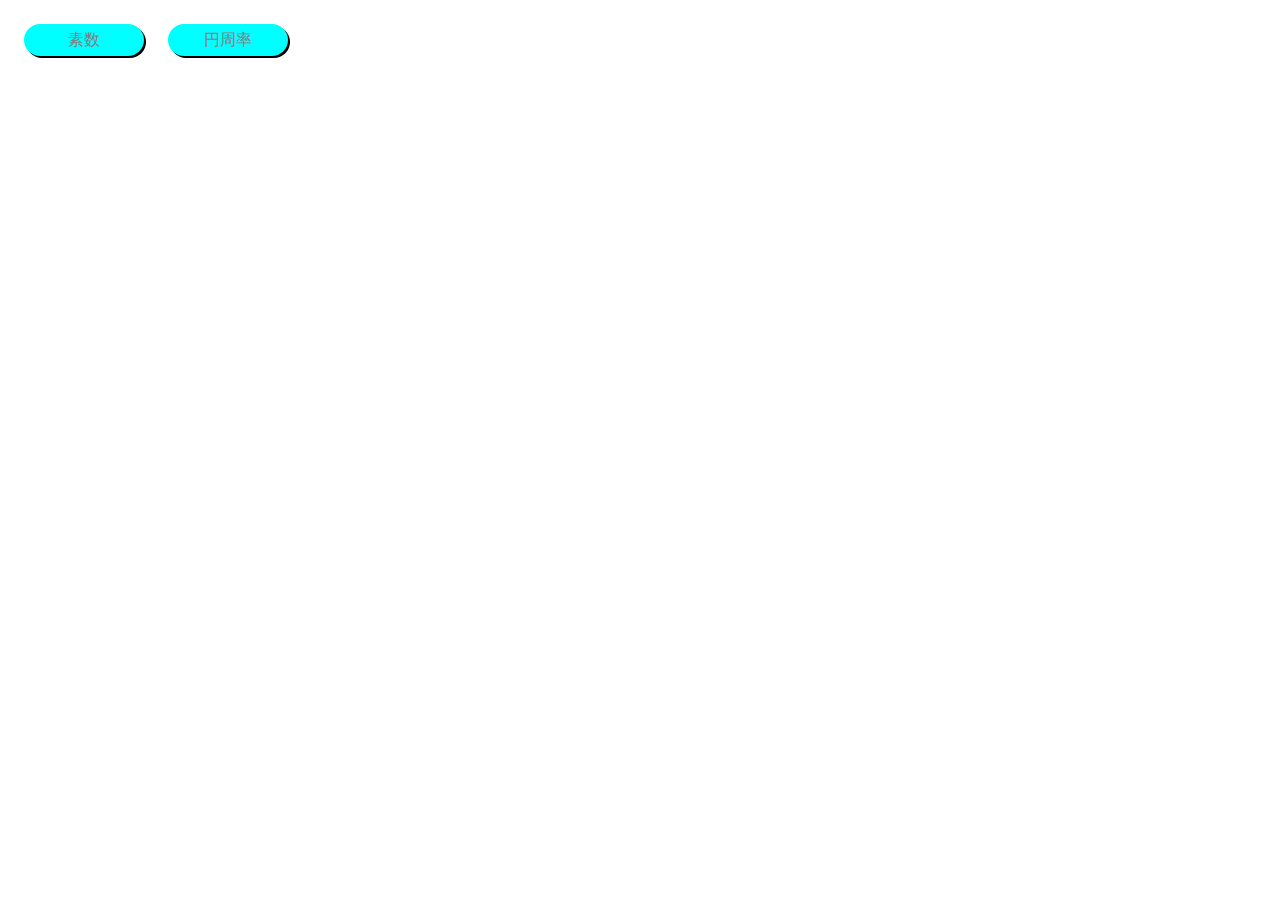
<file: index.html>
<!DOCTYPE html>
<html lang="en">
<head>
  <meta charset="UTF-8">
  <meta name="viewport" content="width=device-width, initial-scale=1.0">
  <link rel="stylesheet" href="./game.css">
  <title>Document</title>
</head>
<body>
<div class="links">
  <a href="./game1/game1.html"><span>素数</span></a>
  <a href="./game2/game2.html"><span>円周率</span></a>
</div>
</body>
</html>
</file>
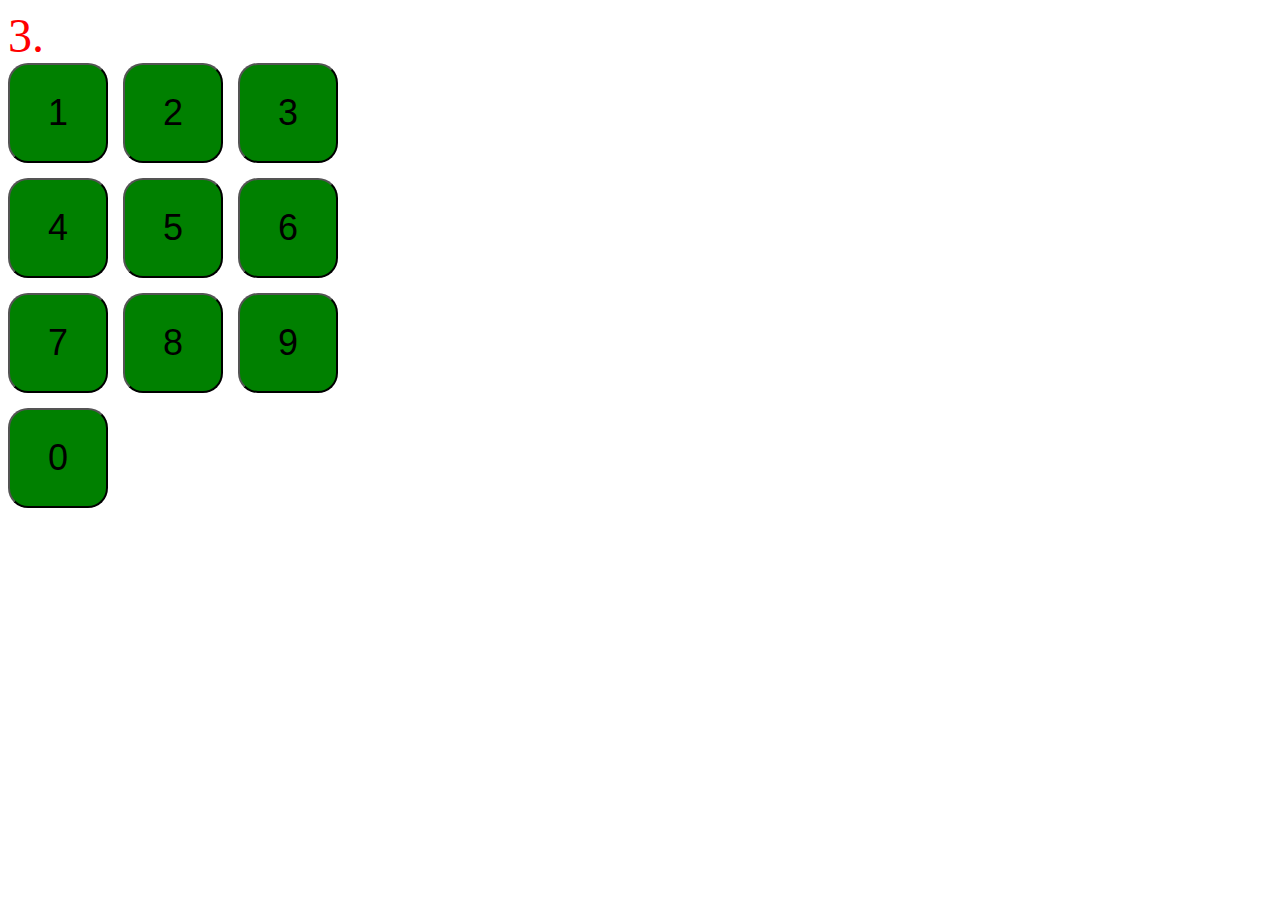
<file: pi.html>
<!DOCTYPE html>
<html lang="en">
<head>
  <meta charset="UTF-8">
  <meta name="viewport" content="width=device-width, initial-scale=1.0">
  <title>Document</title>
  <link rel="stylesheet" href="https://stackpath.bootstrapcdn.com/bootstrap/4.5.0/css/bootstrap.min.css" integrity="sha384-9aIt2nRpC12Uk9gS9baDl411NQApFmC26EwAOH8WgZl5MYYxFfc+NcPb1dKGj7Sk" crossorigin="anonymous">
  <link rel="stylesheet" href="./game.css">
</head>
<body>
  <div class="number">3.</div>
  <div class="button-list">
    <button>1</button>
    <button>2</button>
    <button>3</button>
    <button>4</button>
    <button>5</button>
    <button>6</button>
    <button>7</button>
    <button>8</button>
    <button>9</button>
    <button>0</button>
  </div>
  <script src="https://code.jquery.com/jquery-3.5.1.slim.min.js" integrity="sha384-DfXdz2htPH0lsSSs5nCTpuj/zy4C+OGpamoFVy38MVBnE+IbbVYUew+OrCXaRkfj" crossorigin="anonymous"></script>
  <script src="https://cdn.jsdelivr.net/npm/popper.js@1.16.0/dist/umd/popper.min.js" integrity="sha384-Q6E9RHvbIyZFJoft+2mJbHaEWldlvI9IOYy5n3zV9zzTtmI3UksdQRVvoxMfooAo" crossorigin="anonymous"></script>
  <script src="https://stackpath.bootstrapcdn.com/bootstrap/4.5.0/js/bootstrap.min.js" integrity="sha384-OgVRvuATP1z7JjHLkuOU7Xw704+h835Lr+6QL9UvYjZE3Ipu6Tp75j7Bh/kR0JKI" crossorigin="anonymous"></script>
  <script src="./game1.js"></script>
</body>
</html>
</file>
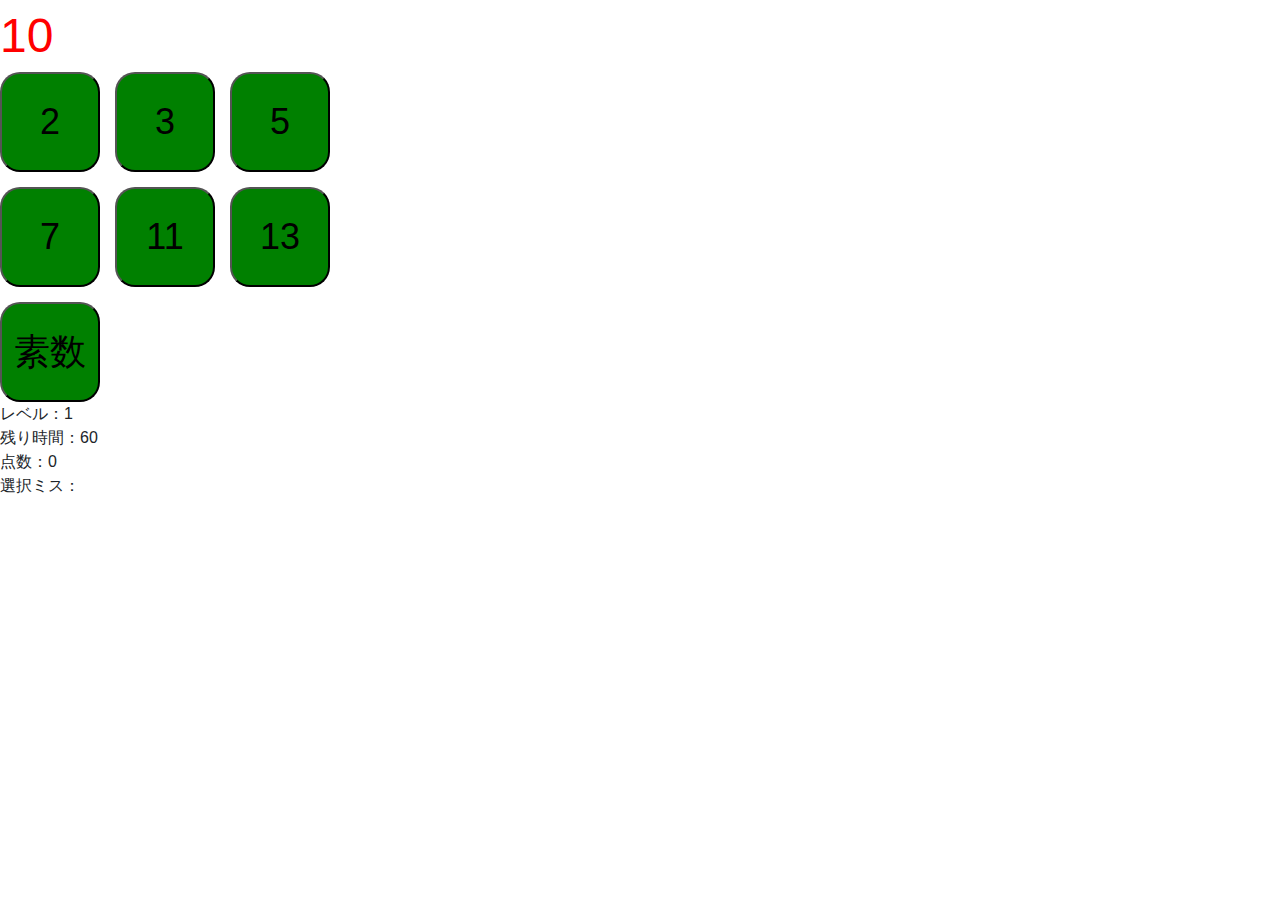
<file: game1/game1.html>
<!doctype html>
<html lang="ja">

<head>
  <!-- Required meta tags -->
  <meta charset="utf-8">
  <meta name="viewport" content="width=device-width, initial-scale=1, shrink-to-fit=no">

  <!-- Bootstrap CSS -->
  <link rel="stylesheet" href="https://stackpath.bootstrapcdn.com/bootstrap/4.4.1/css/bootstrap.min.css"
    integrity="sha384-Vkoo8x4CGsO3+Hhxv8T/Q5PaXtkKtu6ug5TOeNV6gBiFeWPGFN9MuhOf23Q9Ifjh" crossorigin="anonymous">
  <link rel="stylesheet" href="../game.css">
  <title>素数判定ゲーム</title>
</head>

<body>
  <div class="number"></div>
  <div class="button-list">
    <button class="prime-number">2</button>
    <button class="prime-number">3</button>
    <button class="prime-number">5</button>
    <button class="prime-number">7</button>
    <button class="prime-number levelup">11</button>
    <button class="prime-number levelup">13</button>
    <button id="sosuu">素数</button>
  </div>
  <div>レベル：<span id="level"></span></div>
  <time>残り時間：<span id="timer"></span></time>
  <div>点数：<span id="point"></span></div>
  <div>選択ミス：<span id="typemiss"></span></div>
  <script src="https://code.jquery.com/jquery-3.5.1.min.js"></script>
  <script src="./game1.js"></script>
</body>

</html>
</file>
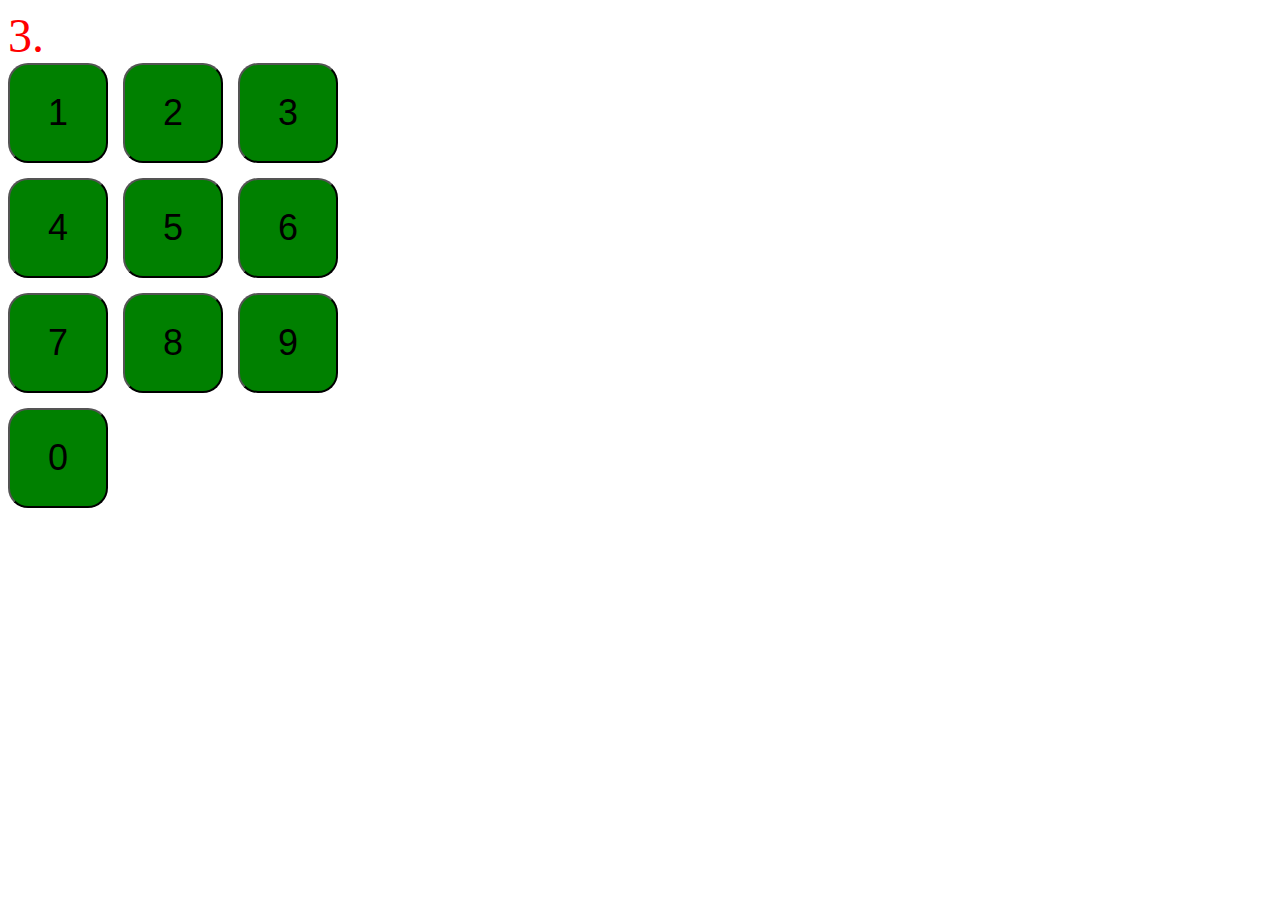
<file: game2/game2.html>
<!DOCTYPE html>
<html lang="en">
<head>
  <meta charset="UTF-8">
  <meta name="viewport" content="width=device-width, initial-scale=1.0">
  <title>Document</title>
  <link rel="stylesheet" href="https://stackpath.bootstrapcdn.com/bootstrap/4.5.0/css/bootstrap.min.css" integrity="sha384-9aIt2nRpC12Uk9gS9baDl411NQApFmC26EwAOH8WgZl5MYYxFfc+NcPb1dKGj7Sk" crossorigin="anonymous">
  <link rel="stylesheet" href="../game.css">
</head>
<body>
  <div class="number">3.</div>
  <div class="button-list">
    <button>1</button>
    <button>2</button>
    <button>3</button>
    <button>4</button>
    <button>5</button>
    <button>6</button>
    <button>7</button>
    <button>8</button>
    <button>9</button>
    <button>0</button>
  </div>
  <script src="https://code.jquery.com/jquery-3.5.1.slim.min.js" integrity="sha384-DfXdz2htPH0lsSSs5nCTpuj/zy4C+OGpamoFVy38MVBnE+IbbVYUew+OrCXaRkfj" crossorigin="anonymous"></script>
  <script src="https://cdn.jsdelivr.net/npm/popper.js@1.16.0/dist/umd/popper.min.js" integrity="sha384-Q6E9RHvbIyZFJoft+2mJbHaEWldlvI9IOYy5n3zV9zzTtmI3UksdQRVvoxMfooAo" crossorigin="anonymous"></script>
  <script src="https://stackpath.bootstrapcdn.com/bootstrap/4.5.0/js/bootstrap.min.js" integrity="sha384-OgVRvuATP1z7JjHLkuOU7Xw704+h835Lr+6QL9UvYjZE3Ipu6Tp75j7Bh/kR0JKI" crossorigin="anonymous"></script>
  <script src="./game2.js"></script>
</body>
</html>
</file>
<file: game.css>
.number {
  font-size: 48px;
  color: red;
  word-break: break-all;
  width: 100vw;
}

.button-list {
  display: -ms-grid;
  display: grid;
  -ms-grid-columns: 100px 100px 100px;
      grid-template-columns: 100px 100px 100px;
  grid-gap: 15px;
}

.button-list > button {
  width: 100px;
  height: 100px;
  background-color: green;
  color: black;
  font-size: 36px;
  border-radius: 20px;
  cursor: pointer;
  outline: none;
}

.button-list > button:disabled {
  background-color: gray;
}

.timer {
  font-size: 36px;
  color: blue;
}

.point {
  font-size: 28px;
  color: black;
  font-weight: 700;
}

.links {
  display: -webkit-box;
  display: -ms-flexbox;
  display: flex;
  padding: 16px;
}

.links > a {
  display: -webkit-box;
  display: -ms-flexbox;
  display: flex;
  -webkit-box-align: center;
      -ms-flex-align: center;
          align-items: center;
  -webkit-box-pack: center;
      -ms-flex-pack: center;
          justify-content: center;
  width: 120px;
  height: 32px;
  border-radius: 32px;
  color: gray;
  background-color: aqua;
  -webkit-box-shadow: 2px 2px black;
          box-shadow: 2px 2px black;
  text-decoration: none;
}

.links > a:not(:first-child) {
  margin-left: 24px;
}

.links > a:hover {
  -webkit-box-shadow: none;
          box-shadow: none;
  -webkit-transform: translate(2px, 2px);
          transform: translate(2px, 2px);
}

.links > a:visited {
  color: gray;
}
/*# sourceMappingURL=game.css.map */
</file>
